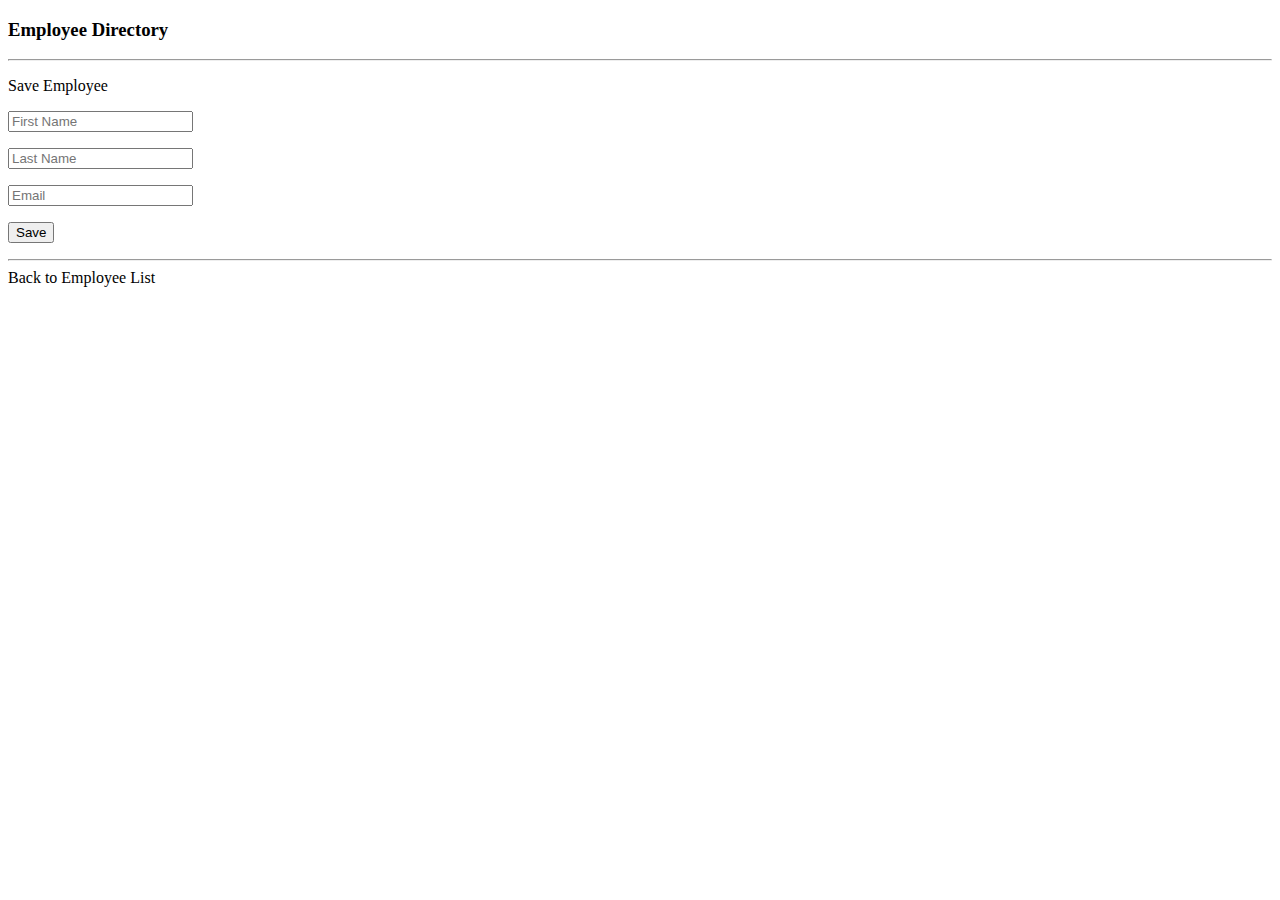
<file: target/classes/templates/employees/employee-form.html>
<!DOCTYPE HTML>
<html lang="en">

<head>
    <!-- Required meta tags -->
    <meta charset="utf-8">
    <meta content="width=device-width, initial-scale=1, shrink-to-fit=no" name="viewport">

    <!-- Bootstrap CSS -->
    <link crossorigin="anonymous" href="https://cdn.jsdelivr.net/npm/bootstrap@5.2.2/dist/css/bootstrap.min.css"
          integrity="sha384-Zenh87qX5JnK2Jl0vWa8Ck2rdkQ2Bzep5IDxbcnCeuOxjzrPF/et3URy9Bv1WTRi" rel="stylesheet">

    <!--    css-->
    <link rel="stylesheet" th:href="@{/css/style.css}">
    <title>Save Employee</title>
</head>
<body>
<div class="container">
    <h3>Employee Directory</h3>
    <hr>
    <p class="h4 mb-4">Save Employee</p>
    <form action="#" method="post" th:action="@{/employees/save}" th:object="${employee}">
        <input th:field="*{id}" type="hidden">
        <input class="form-control mb-4 w-25 forDisplay" placeholder="First Name" th:field="*{firstName}" type="text">
        <p th:if="${#fields.hasErrors('email')}" th:errors="*{email}"  th:errorclass="error"/>
        <input class="form-control mb-4 w-25 forDisplay" placeholder="Last Name" th:field="*{lastName}" type="text">
        <p th:if="${#fields.hasErrors('email')}" th:errors="*{email}"  th:errorclass="error"/>
        <input class="form-control mb-4 w-25 forDisplay" placeholder="Email" th:field="*{email}" type="text">
        <p th:if="${#fields.hasErrors('email')}" th:errors="*{email}"  th:errorclass="error"/>
        <button class="btn btn-info col-2" type="submit">Save</button>
    </form>
    <hr>
    <a th:href="@{/employees/list}">Back to Employee List</a>
</div>
</body>
</html>
</file>
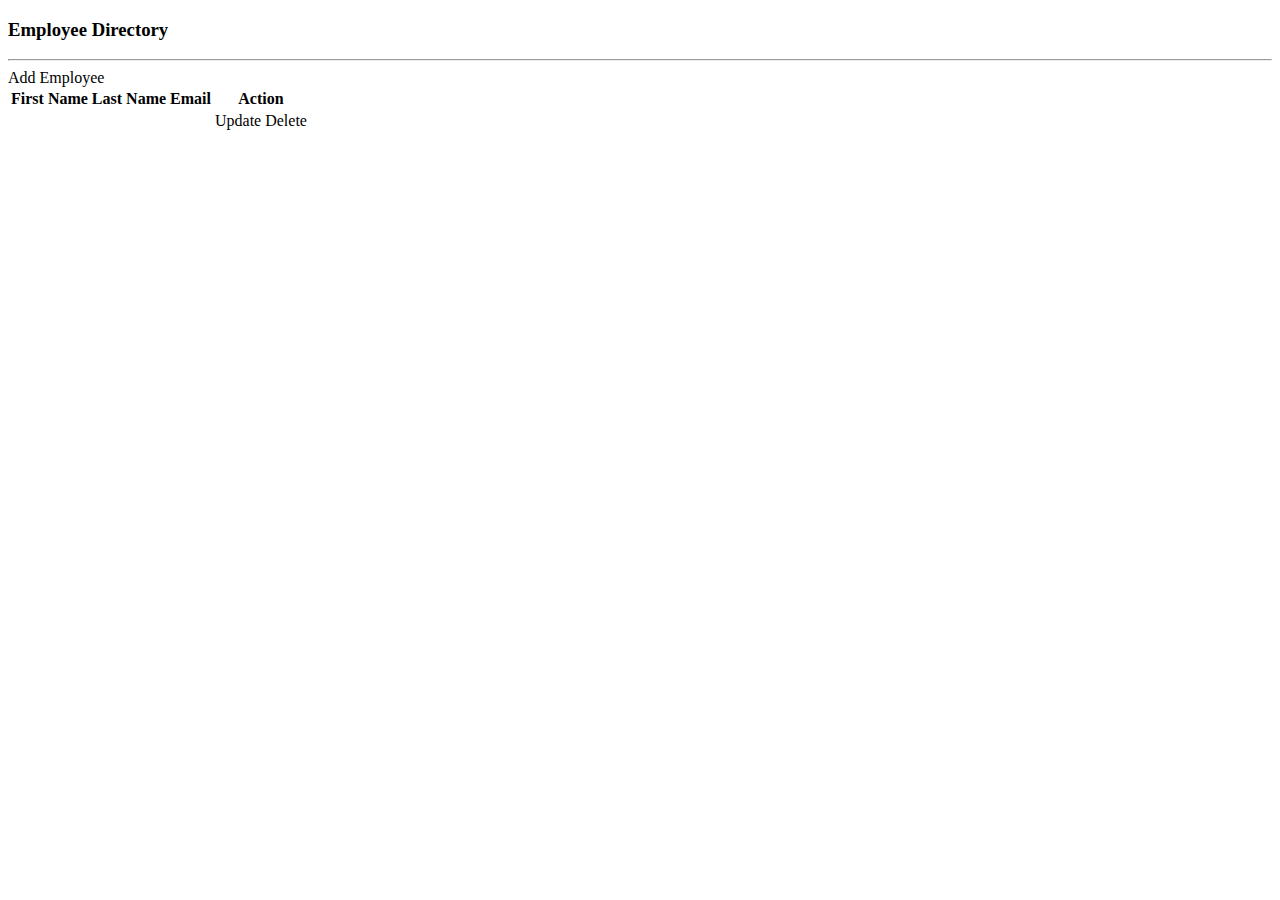
<file: target/classes/templates/employees/list-employees.html>
<!DOCTYPE HTML>
<html lang="en" xmlns:th="http://www.thymeleaf.org">

<head>
    <!-- Required meta tags -->
    <meta charset="utf-8">
    <meta content="width=device-width, initial-scale=1, shrink-to-fit=no" name="viewport">

    <!-- Bootstrap CSS -->
    <link crossorigin="anonymous" href="https://cdn.jsdelivr.net/npm/bootstrap@5.2.2/dist/css/bootstrap.min.css"
          integrity="sha384-Zenh87qX5JnK2Jl0vWa8Ck2rdkQ2Bzep5IDxbcnCeuOxjzrPF/et3URy9Bv1WTRi" rel="stylesheet">

    <title>Employee Directory</title>
</head>

<body>

<div class="container">

    <h3>Employee Directory</h3>
    <hr>
    <a class="btn btn-primary btn-sm mb-3" th:href="@{/employees/showFormForAdd}">Add Employee</a>
    <table class="table table-bordered table-striped">
        <thead class="table-dark">
        <tr>
            <th>First Name</th>
            <th>Last Name</th>
            <th>Email</th>
            <th>Action</th>
        </tr>
        </thead>

        <tbody>
        <tr th:each="tempEmployee : ${employees}">

            <td th:text="${tempEmployee.firstName}"/>
            <td th:text="${tempEmployee.lastName}"/>
            <td th:text="${tempEmployee.email}"/>
            <td>
                <a class="btn btn-info btn-sm" th:href="@{/employees/showFormForUpdate(employeeId=${tempEmployee.id})}">Update</a>
                <a class="btn btn-danger btn-sm" onclick="if(!(confirm('Are sure you want to delete?'))) return false"
                   th:href="@{/employees/deleteEmployee(employeeId=${tempEmployee.id})}"
                >Delete</a>
            </td>
        </tr>
        </tbody>
    </table>

</div>

</body>
</html>
</file>
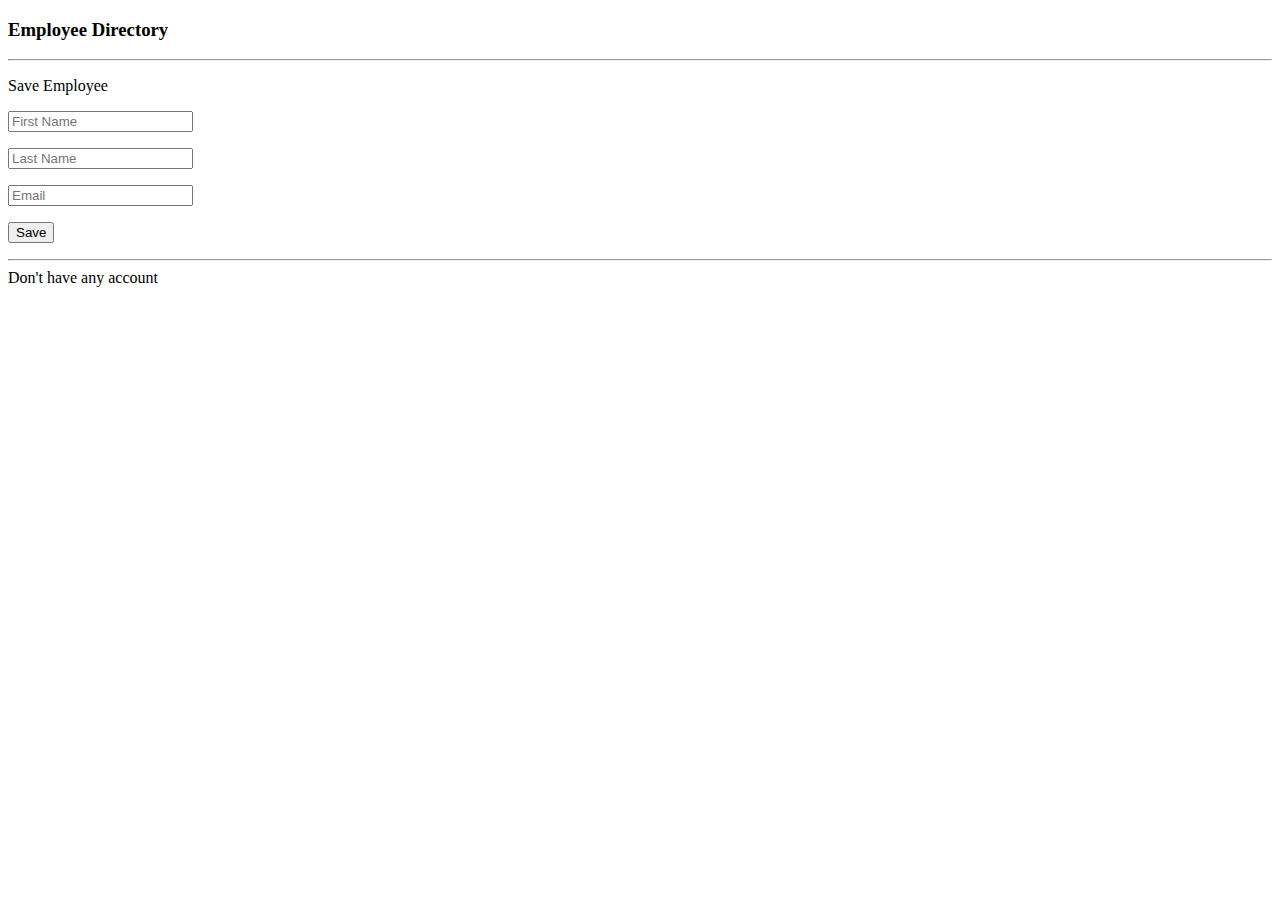
<file: target/classes/templates/LoginAndSignUp/login-form.html>
<!DOCTYPE HTML>
<html lang="en">

<head>
    <!-- Required meta tags -->
    <meta charset="utf-8">
    <meta content="width=device-width, initial-scale=1, shrink-to-fit=no" name="viewport">

    <!-- Bootstrap CSS -->
    <link crossorigin="anonymous" href="https://cdn.jsdelivr.net/npm/bootstrap@5.2.2/dist/css/bootstrap.min.css"
          integrity="sha384-Zenh87qX5JnK2Jl0vWa8Ck2rdkQ2Bzep5IDxbcnCeuOxjzrPF/et3URy9Bv1WTRi" rel="stylesheet">

    <!--    css-->
    <link rel="stylesheet" th:href="@{/css/style.css}">
    <title>Login</title>
</head>
<body>
<div class="container">
    <h3>Employee Directory</h3>
    <hr>
    <p class="h4 mb-4">Save Employee</p>
    <form action="#" method="post" th:action="@{/employees/save}" th:object="${employee}">
        <input th:field="*{id}" type="hidden">
        <input class="form-control mb-4 w-25 forDisplay" placeholder="First Name" th:field="*{firstName}" type="text">
        <p th:if="${#fields.hasErrors('email')}" th:errors="*{email}"  th:errorclass="error"/>
        <input class="form-control mb-4 w-25 forDisplay" placeholder="Last Name" th:field="*{lastName}" type="text">
        <p th:if="${#fields.hasErrors('email')}" th:errors="*{email}"  th:errorclass="error"/>
        <input class="form-control mb-4 w-25 forDisplay" placeholder="Email" th:field="*{email}" type="text">
        <p th:if="${#fields.hasErrors('email')}" th:errors="*{email}"  th:errorclass="error"/>
        <button class="btn btn-info col-2" type="submit">Save</button>
    </form>
    <hr>
    <a th:href="@{/employees/list}">Don't have any account</a>
</div>
</body>
</html>
</file>
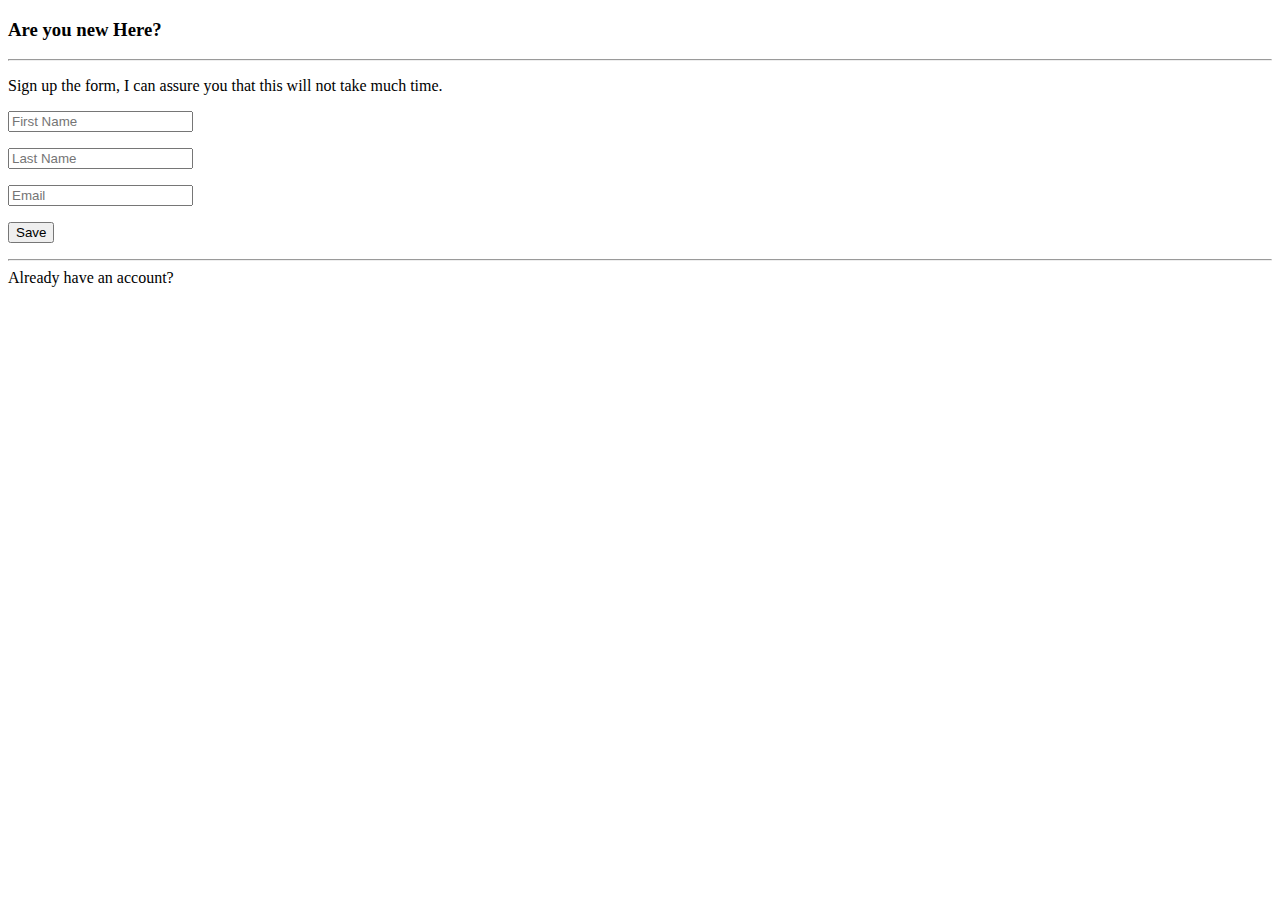
<file: target/classes/templates/LoginAndSignUp/signUp-form.html>
<!DOCTYPE HTML>
<html lang="en">

<head>
    <!-- Required meta tags -->
    <meta charset="utf-8">
    <meta content="width=device-width, initial-scale=1, shrink-to-fit=no" name="viewport">

    <!-- Bootstrap CSS -->
    <link crossorigin="anonymous" href="https://cdn.jsdelivr.net/npm/bootstrap@5.2.2/dist/css/bootstrap.min.css"
          integrity="sha384-Zenh87qX5JnK2Jl0vWa8Ck2rdkQ2Bzep5IDxbcnCeuOxjzrPF/et3URy9Bv1WTRi" rel="stylesheet">

    <!--    css-->
    <link rel="stylesheet" th:href="@{/css/style.css}">
    <title>Sign UP</title>
</head>
<body>
<div class="container">
    <h3>Are you new Here?</h3>
    <hr>
    <p class="h4 mb-4">Sign up the form, I can assure you that this will not take much time.</p>
    <form action="#" method="post" th:action="@{/roles/signUp}" th:object="${roles}">
        <input th:field="*{id}" type="hidden">
        <input class="form-control mb-4 w-25 forDisplay" placeholder="First Name" th:field="*{firstName}" type="text">
        <p th:if="${#fields.hasErrors('email')}" th:errors="*{email}"  th:errorclass="error"/>
        <input class="form-control mb-4 w-25 forDisplay" placeholder="Last Name" th:field="*{lastName}" type="text">
        <p th:if="${#fields.hasErrors('email')}" th:errors="*{email}"  th:errorclass="error"/>
        <input class="form-control mb-4 w-25 forDisplay" placeholder="Email" th:field="*{email}" type="text">
        <p th:if="${#fields.hasErrors('email')}" th:errors="*{email}"  th:errorclass="error"/>
        <button class="btn btn-info col-2" type="submit">Save</button>
    </form>
    <hr>
    <a th:href="@{/employees/list}">Already have an account?</a>
</div>
</body>
</html>
</file>
